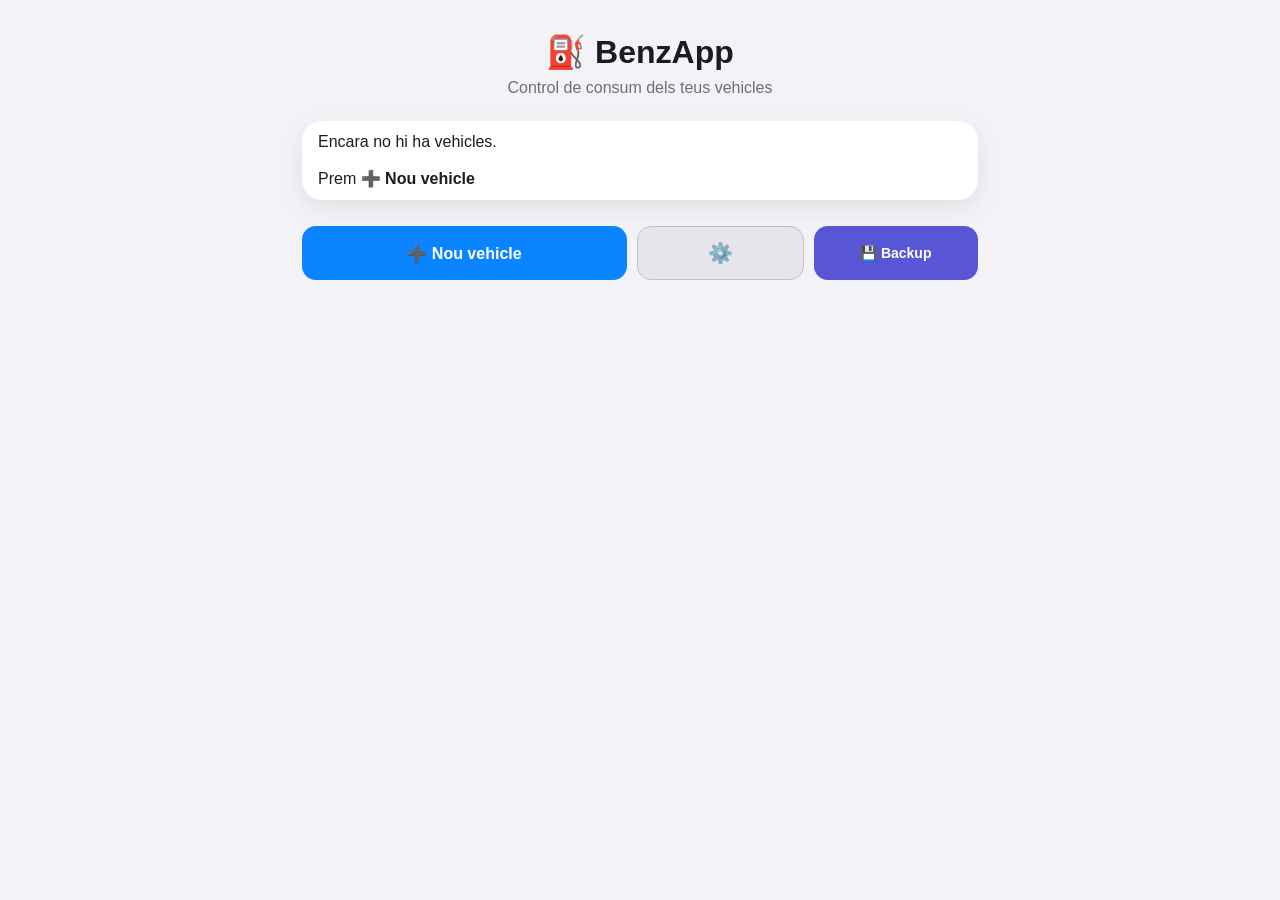
<file: index.html>
<!DOCTYPE html>
<html lang="ca">

<head>

<meta charset="UTF-8">

<meta name="viewport"
content="width=device-width, initial-scale=1.0">

<title>BenzApp</title>

<link rel="stylesheet" href="style.css">

<link rel="manifest" href="manifest.json">

<meta name="theme-color" content="#0a84ff">

<meta name="apple-mobile-web-app-capable" content="yes">
<meta name="apple-mobile-web-app-status-bar-style" content="default">

</head>

<body>

<div class="app">

<h1>⛽ BenzApp</h1>

<p class="subtitol">
Control de consum dels teus vehicles
</p>


<div id="llistaVehicles"
class="llistaVehicles">

</div>


<div style="display:flex; gap:10px; margin-top:8px;">

    <button
        id="botoNouVehicle"
        class="primari"
        style="flex:1;">

        ➕ Nou vehicle

    </button>

    <button
        id="botoConfiguracio"
        class="primari"
        style="flex:0.5; background:var(--grisBoton); color:var(--text); font-size:20px; padding:14px 10px;"
        title="Configuració (tema clar/fosc)">

        ⚙️

    </button>

    <button
        id="botoBackup"
        class="primari"
        style="flex:0.5; background:#5856d6; font-size:14px; padding:14px 10px;"
        title="Fer còpia de seguretat de totes les dades">

        💾 Backup

    </button>

</div>

</div>



<!-- ===========================================
     MODAL VEHICLE
============================================ -->

<div
id="modalVehicle"
class="modal ocult">

<div class="finestra">

<h2 id="titolModal">
Nou vehicle
</h2>


<label>Matrícula</label>

<input
id="matricula"
type="text"
placeholder="1234 ABC">


<label>Marca</label>

<input
id="marca"
type="text"
placeholder="Seat">


<label>Model</label>

<input
id="model"
type="text"
placeholder="Ibiza">


<label>Capacitat dipòsit (L)</label>

<input
id="diposit"
type="number"
step="0.1"
placeholder="45">


<label>Combustible habitual</label>

<select
id="combustible">

<option value="95">Gasolina 95</option>
<option value="98">Gasolina 98</option>
<option value="Diesel">Dièsel</option>
<option value="GLP">GLP</option>
<option value="GNC">GNC</option>
<option value="E85">E85 (Etanol)</option>
<option value="Hidrogen">Hidrogen</option>
<option value="Electric">Elèctric</option>

</select>


<div class="filaBotons">

<button
id="guardarVehicle"
class="verd">

💾 Guardar

</button>


<button
id="cancelarVehicle"
class="vermell">

Cancel·lar

</button>

</div>

</div>

</div>



<script src="dades.js"></script>
<script src="app.js"></script>
<script src="tema.js"></script>

<script>

if("serviceWorker" in navigator){

navigator.serviceWorker.register("service-worker.js");

}

</script>

</body>

</html>
</file>
<file: style.css>
*{
    margin:0;
    padding:0;
    box-sizing:border-box;
    font-family:
        -apple-system,
        BlinkMacSystemFont,
        "Segoe UI",
        sans-serif;
}


/* ==================================================
   COLORS
================================================== */

:root{

    --fons:#f2f2f7;
    --targeta:#ffffff;
    --text:#1c1c1e;
    --secundari:#6e6e73;
    --vora:#d2d2d7;
    --linia:#eeeeee;

    --blau:#0a84ff;
    --verd:#34c759;
    --vermell:#ff3b30;

    --grisBoton:#e5e5ea;

    --ombra:
        rgba(0,0,0,.08);

}


html[data-theme="dark"]{

    --fons:#000000;
    --targeta:#1c1c1e;
    --text:#f2f2f7;
    --secundari:#98989f;
    --vora:#3a3a3c;
    --linia:#38383a;

    --grisBoton:#3a3a3c;

    --ombra:
        rgba(0,0,0,.35);

}


@media(
    prefers-color-scheme:dark
){

    html[data-theme="auto"]{

        --fons:#000000;
        --targeta:#1c1c1e;
        --text:#f2f2f7;
        --secundari:#98989f;
        --vora:#3a3a3c;
        --linia:#38383a;

        --grisBoton:#3a3a3c;

        --ombra:
            rgba(0,0,0,.35);

    }

}


/* ==================================================
   BODY
================================================== */

body{

    background:
        var(--fons);

    color:
        var(--text);

    min-height:100vh;

}


/* ==================================================
   APP
================================================== */

.app{

    width:100%;

    max-width:700px;

    margin:auto;

    padding:
        18px
        12px
        100px;

}


h1{

    text-align:center;

    margin:
        15px
        0
        8px;

    font-size:32px;

    font-weight:700;

}


h2{

    margin-bottom:6px;

}


.subtitol{

    text-align:center;

    color:
        var(--secundari);

    margin-bottom:24px;

}


/* ==================================================
   TARGETES
================================================== */

.targeta,
.targetaVehicle{

    background:
        var(--targeta);

    color:
        var(--text);

    border-radius:20px;

    padding:18px;

    margin-bottom:16px;

    box-shadow:
        0 8px 24px
        var(--ombra);

}


.targetaVehicle{

    display:flex;

    justify-content:
        space-between;

    align-items:center;

    gap:12px;

}


/* ==================================================
   VEHICLES
================================================== */

.infoVehicle{

    min-width:0;

    flex:1;

}


.nomVehicle{

    font-size:20px;

    font-weight:700;

}


.matricula{

    margin-top:4px;

}


.ultimKm{

    margin-top:8px;

    color:
        var(--blau);

    font-size:14px;

}


.accionsVehicle{

    display:flex;

    align-items:center;

    justify-content:flex-end;

    gap:6px;

    flex-shrink:0;

}


/* ==================================================
   BOTÓ CONFIGURACIÓ (a la barra inferior)
================================================== */

#botoConfiguracio {
    background: var(--grisBoton);
    color: var(--text);
    font-size: 20px;
    border: 1px solid var(--vora);
    transition: all 0.2s ease;
}

#botoConfiguracio:hover {
    background: var(--vora);
    transform: scale(1.02);
}

#botoConfiguracio:active {
    transform: scale(0.95);
}

/* En mode clar, que es vegi més */
html:not([data-theme="dark"]) #botoConfiguracio {
    background: #d9d9e0;
    color: #1c1c1e;
    border-color: #c0c0c6;
}

html:not([data-theme="dark"]) #botoConfiguracio:hover {
    background: #c8c8ce;
}


/* ==================================================
   BOTONS VEHICLE
================================================== */

.botoRepostar,
.petitEditar,
.petitEliminar{

    width:42px;

    height:42px;

    padding:0;

    margin:0;

    display:flex;

    align-items:center;

    justify-content:center;

    border-radius:12px;

}


.botoRepostar{

    background:
        var(--verd);

    color:#fff;

    font-size:20px;

}


.petitEditar{

    background:#e5f0ff;

}


.petitEliminar{

    background:#ffe5e5;

}


html[data-theme="dark"]
.petitEditar{

    background:#17365f;

}


html[data-theme="dark"]
.petitEliminar{

    background:#5b2220;

}


@media(
    prefers-color-scheme:dark
){

    html[data-theme="auto"]
    .petitEditar{

        background:#17365f;

    }


    html[data-theme="auto"]
    .petitEliminar{

        background:#5b2220;

    }

}


/* ==================================================
   BOTÓ EXPORTAR - MATEIXA MIDA QUE ELS ALTRES
================================================== */

.petitExportar {
    width: 42px;
    height: 42px;
    padding: 0;
    margin: 0;
    display: flex;
    align-items: center;
    justify-content: center;
    border-radius: 12px;
    background: #5856d6;
    color: #fff;
    font-size: 20px;
    border: none;
    cursor: pointer;
    flex-shrink: 0;
}

.petitExportar:hover {
    opacity: 0.8;
}

.petitExportar:active {
    transform: scale(0.95);
}


/* ==================================================
   FORMULARIS
================================================== */

label{

    display:block;

    margin:
        13px
        0
        7px;

    color:
        var(--secundari);

    font-size:15px;

}


input,
select{

    width:100%;

    padding:14px;

    border-radius:13px;

    border:
        1px solid
        var(--vora);

    background:
        var(--targeta);

    color:
        var(--text);

    font-size:17px;

}


input[type="checkbox"]{

    width:auto;

}


button{

    border:0;

    border-radius:14px;

    padding:
        14px
        18px;

    cursor:pointer;

    font-size:16px;

    font-weight:600;

    margin-top:14px;

}


button:active{

    transform:
        scale(.98);

}


.primari{

    background:
        var(--blau);

    color:#fff;

}


.verd{

    background:
        var(--verd);

    color:#fff;

}


.vermell{

    background:
        var(--vermell);

    color:#fff;

}


.botoExportar{

    width:100%;

    background:#5856d6;

    color:#fff;

}


/* ==================================================
   FORMULARIS COMPACTES PER A REPOSTATGE
================================================== */

/* Reduir espai entre labels i inputs */
.targeta label {
    margin: 6px 0 3px 0;
    font-size: 13px;
    color: var(--secundari);
}

/* Inputs més compactes */
.targeta input,
.targeta select {
    padding: 8px 10px;
    font-size: 15px;
    border-radius: 10px;
}

/* Checkbox de dipòsit ple més gran i visible */
#ple {
    width: 20px;
    height: 20px;
    accent-color: var(--verd);
}

/* Botó guardar més compacte */
#guardar {
    padding: 10px 14px;
    font-size: 16px;
    margin: 0;
}

/* Targeta més compacta */
.targeta {
    padding: 12px 16px;
    margin-bottom: 12px;
}


/* ==================================================
   BOTONS FORMULARI
================================================== */

.filaBotons{

    display:flex;

    gap:10px;

}


.filaBotons button{

    flex:1;

}


/* ==================================================
   MODAL
================================================== */

.modal{

    position:fixed;

    inset:0;

    display:flex;

    align-items:center;

    justify-content:center;

    padding:15px;

    background:
        rgba(0,0,0,.35);

    backdrop-filter:
        blur(5px);

    z-index:100;

}


.finestra{

    width:100%;

    max-width:430px;

    background:
        var(--targeta);

    color:
        var(--text);

    border-radius:22px;

    padding:22px;

    max-height:90vh;

    overflow:auto;

}


.ocult{

    display:none !important;

}


.botoAmplada{

    width:100%;

}


/* ==================================================
   MATRÍCULA EUROPEA - AMB RELIEU PLATEJAT
================================================== */

.matriculaReal {
    display: inline-flex;
    align-items: stretch;
    height: 48px;
    width: 200px;
    min-width: 200px;
    max-width: 200px;
    border: 2px solid #b0b0b0;
    border-radius: 4px;
    overflow: hidden;
    background: #ffffff;
    box-shadow: 
        0 2px 4px rgba(0,0,0,0.2),
        inset 0 1px 0 rgba(255,255,255,0.8),
        0 0 0 1px rgba(180,180,180,0.3);
    position: relative;
    flex-shrink: 0;
}

/* Efecte de relleu */
.matriculaReal::before {
    content: '';
    position: absolute;
    inset: 0;
    background: 
        linear-gradient(180deg, 
            rgba(255,255,255,0.4) 0%,
            rgba(200,200,200,0.1) 40%,
            rgba(150,150,150,0.1) 60%,
            rgba(100,100,100,0.2) 100%
        );
    pointer-events: none;
    z-index: 2;
    border-radius: 3px;
}

/* Efecte de llum a la vora superior */
.matriculaReal::after {
    content: '';
    position: absolute;
    top: 1px;
    left: 2px;
    right: 2px;
    height: 3px;
    background: linear-gradient(180deg, rgba(255,255,255,0.6), transparent);
    pointer-events: none;
    z-index: 2;
    border-radius: 2px;
}

.matriculaEU {
    width: 28px;
    min-width: 28px;
    max-width: 28px;
    background: #003399;
    display: flex;
    flex-direction: column;
    align-items: center;
    justify-content: center;
    flex-shrink: 0;
    padding: 2px 0;
    position: relative;
    z-index: 1;
}

.matriculaEU .pais {
    font-size: 7px;
    font-weight: 700;
    color: #ffffff;
    letter-spacing: 0.3px;
    font-family: 'Arial', sans-serif;
    text-transform: uppercase;
    margin-top: 1px;
}

.matriculaEU svg {
    display: block;
}

.matriculaLletres {
    flex: 1;
    display: flex;
    align-items: center;
    justify-content: center;
    padding: 0 6px;
    font-size: 32px;
    font-weight: 800;
    letter-spacing: 3px;
    white-space: nowrap;
    font-family: 'Arial Narrow', 'Arial', sans-serif;
    background: #ffffff;
    color: #1a1a1a;
    text-transform: uppercase;
    position: relative;
    z-index: 1;
}

@media (max-width: 600px) {
    .matriculaReal {
        height: 36px;
        width: 150px;
        min-width: 150px;
        max-width: 150px;
        border-width: 1.5px;
    }
    .matriculaEU {
        width: 22px;
        min-width: 22px;
        max-width: 22px;
        padding: 1px 0;
    }
    .matriculaEU .pais {
        font-size: 5.5px;
    }
    .matriculaLletres {
        font-size: 22px;
        letter-spacing: 2px;
        padding: 0 4px;
    }
}

html[data-theme="dark"] .matriculaReal {
    border-color: #888;
    box-shadow: 
        0 2px 8px rgba(0,0,0,0.5),
        inset 0 1px 0 rgba(255,255,255,0.3);
}

html[data-theme="dark"] .matriculaLletres {
    background: #ffffff;
    color: #1a1a1a;
}

html[data-theme="dark"] .matriculaEU {
    background: #003399;
}

html[data-theme="dark"] .matriculaEU .pais {
    color: #ffffff;
}

@media (prefers-color-scheme: dark) {
    html[data-theme="auto"] .matriculaLletres {
        background: #ffffff;
        color: #1a1a1a;
    }
    html[data-theme="auto"] .matriculaEU {
        background: #003399;
    }
    html[data-theme="auto"] .matriculaEU .pais {
        color: #ffffff;
    }
}


/* ==================================================
   ESPAI REDUÏT PER A PÀGINES
================================================== */

.paginaCompacta .app {
    padding-top: 8px;
}

.paginaCompacta h1 {
    margin: 4px 0 8px;
    font-size: 24px;
}

.paginaCompacta .targeta {
    padding: 12px 14px;
    margin-bottom: 10px;
}

.botoTornarCompacte {
    background: none;
    border: none;
    font-size: 20px;
    cursor: pointer;
    padding: 4px 8px;
    margin: 0;
    color: var(--text);
    border-radius: 10px;
}

.botoTornarCompacte:hover {
    background: var(--grisBoton);
}


/* ==================================================
   HISTORIAL
================================================== */

#capcaleraVehicle{

    padding:
        15px
        18px;

}


#capcaleraVehicle p{

    color:
        var(--secundari);

}


.targeta:has(.taulaHistorial){

    padding:8px;

    overflow-x:auto;

}


.taulaHistorial{

    width:100%;

    border-collapse:collapse;

    table-layout:fixed;

    font-size:13px;

}


.taulaHistorial th:nth-child(1),
.taulaHistorial td:nth-child(1){

    width:25%;

}


.taulaHistorial th:nth-child(2),
.taulaHistorial td:nth-child(2){

    width:19%;

}


.taulaHistorial th:nth-child(3),
.taulaHistorial td:nth-child(3){

    width:12%;

}


.taulaHistorial th:nth-child(4),
.taulaHistorial td:nth-child(4){

    width:12%;

}


.taulaHistorial th:nth-child(5),
.taulaHistorial td:nth-child(5){

    width:13%;

}


.taulaHistorial th:nth-child(6),
.taulaHistorial td:nth-child(6){

    width:19%;

}


.taulaHistorial th{

    padding:
        9px
        3px;

    color:
        var(--secundari);

    font-size:11px;

    font-weight:600;

    border-bottom:
        2px solid
        var(--vora);

    white-space:nowrap;

}


.taulaHistorial td{

    padding:
        10px
        3px;

    text-align:center;

    border-bottom:
        1px solid
        var(--linia);

    white-space:nowrap;

}


.taulaHistorial td:first-child{

    text-align:left;

}


.taulaHistorial td:first-child strong{

    display:block;

    font-size:12px;

}


.taulaHistorial td:first-child small{

    display:block;

    color:
        var(--secundari);

    font-size:10px;

    margin-top:2px;

}


.taulaHistorial tbody tr{

    cursor:pointer;

}


.taulaHistorial tbody tr:active{

    background:
        var(--grisBoton);

}


/* ==================================================
   DIPÒSIT
================================================== */

.dipositPle{

    display:inline-flex;

    align-items:center;

    justify-content:center;

    background:#e8f8ed;

    color:#16883b;

    border-radius:9px;

    padding:
        5px
        7px;

    font-size:10px;

    font-weight:700;

}


.dipositParcial{

    font-size:15px;

    opacity:.65;

}


/* ==================================================
   TOTALS
================================================== */

.resumHistorial{

    display:grid;

    grid-template-columns:
        1fr
        1fr;

    gap:0;

}


.resumHistorial div{

    padding:
        12px
        4px;

    border-bottom:
        1px solid
        var(--linia);

}


.resumHistorial span{

    display:block;

    color:
        var(--secundari);

    font-size:13px;

    margin-bottom:4px;

}


.resumHistorial strong{

    font-size:17px;

}


/* ==================================================
   DETALL
================================================== */

.detallData{

    padding-bottom:15px;

    margin-bottom:10px;

    border-bottom:
        1px solid
        var(--linia);

}


.detallData strong{

    font-size:19px;

}


.detallData span{

    display:block;

    color:
        var(--secundari);

    margin-top:3px;

}


.detallFila{

    display:flex;

    justify-content:space-between;

    gap:15px;

    padding:
        10px
        0;

    border-bottom:
        1px solid
        var(--linia);

}


.detallFila span{

    color:
        var(--secundari);

}


.detallFila strong{

    text-align:right;

}


.detallPle{

    text-align:center;

    margin-top:16px;

    padding:12px;

    border-radius:12px;

    background:#e8f8ed;

    color:#16883b;

    font-weight:700;

}


/* ==================================================
   RESUM
================================================== */

.taulaResum{

    width:100%;

    border-collapse:collapse;

}


.taulaResum td{

    padding:
        11px
        4px;

    border-bottom:
        1px solid
        var(--linia);

}


.taulaResum td:last-child{

    text-align:right;

    font-weight:700;

}


/* ==================================================
   MÒBIL
================================================== */

@media(max-width:600px){

    .app{

        padding:
            12px
            8px
            90px;

    }


    h1{

        font-size:28px;

    }


    .targeta{

        border-radius:18px;

    }


    .targetaVehicle{

        padding:14px;

    }


    .nomVehicle{

        font-size:18px;

    }


    .taulaHistorial{

        font-size:12px;

    }


    .taulaHistorial th{

        font-size:10px;

    }


    .taulaHistorial td{

        padding:
            9px
            2px;

    }


    .taulaHistorial
    td:first-child strong{

        font-size:11px;

    }


    .taulaHistorial
    td:first-child small{

        font-size:9px;

    }


    .dipositPle{

        font-size:9px;

        padding:
            4px
            5px;

    }

}
</file>
